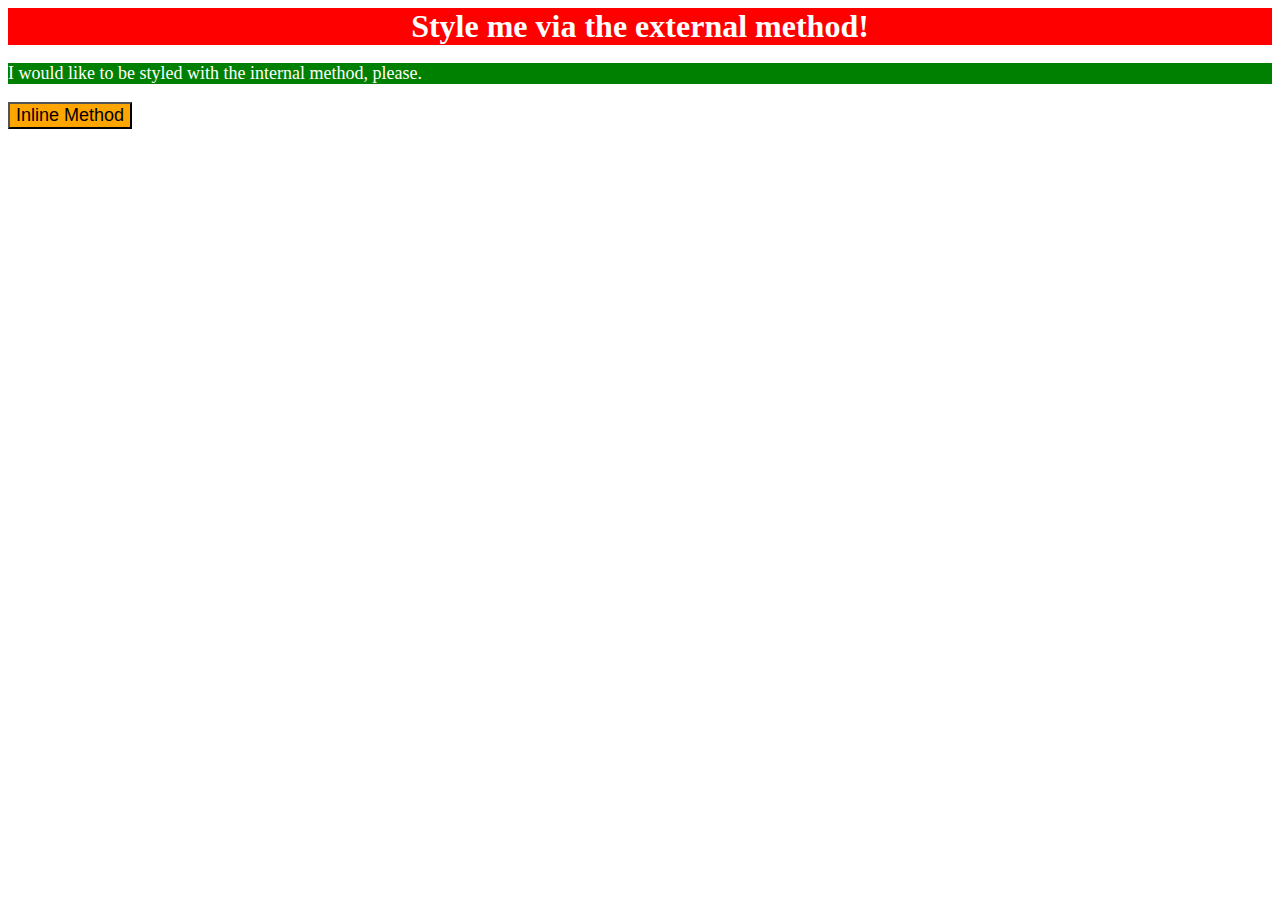
<file: foundations/01-css-methods/index.html>
<!DOCTYPE html>
<html lang="en">
  <head>
    <meta charset="UTF-8">
    <meta http-equiv="X-UA-Compatible" content="IE=edge">
    <meta name="viewport" content="width=device-width, initial-scale=1.0">
    <title>Methods for Adding CSS</title>
    <link rel="stylesheet" href="style.css">
      <style>
        p {
         background-color: green;
         font-size: 18px;
         color: white; 
        }
      </style>
  </head>
  <body>
    <div>Style me via the external method!</div>
    <p>I would like to be styled with the internal method, please.</p>
    <button style="background-color: orange ; font-size: 18px;">Inline Method</button>
  </body>
</html>
</file>
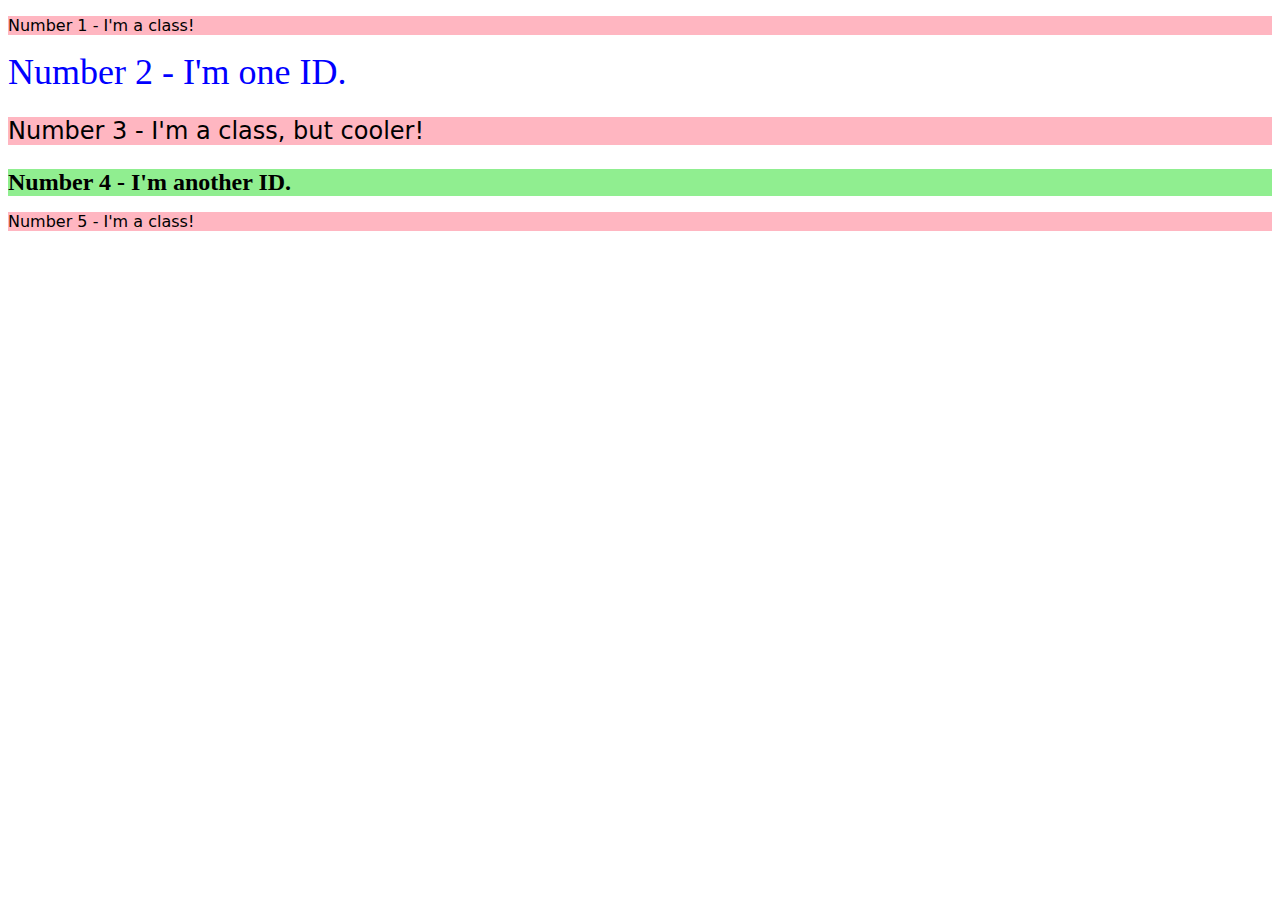
<file: foundations/02-class-id-selectors/index.html>
<!DOCTYPE html>
<html lang="en">
  <head>
    <meta charset="UTF-8">
    <meta http-equiv="X-UA-Compatible" content="IE=edge">
    <meta name="viewport" content="width=device-width, initial-scale=1.0">
    <title>Class and ID Selectors</title>
    <link rel="stylesheet" href="style.css">
  </head>
  <body>
    <p class="odd">Number 1 - I'm a class!</p>
    <div id="two">Number 2 - I'm one ID.</div>
    <p class="odd third">Number 3 - I'm a class, but cooler!</p>
    <div id="four">Number 4 - I'm another ID.</div>
    <p class="odd">Number 5 - I'm a class!</p>
  </body>
</html>
</file>
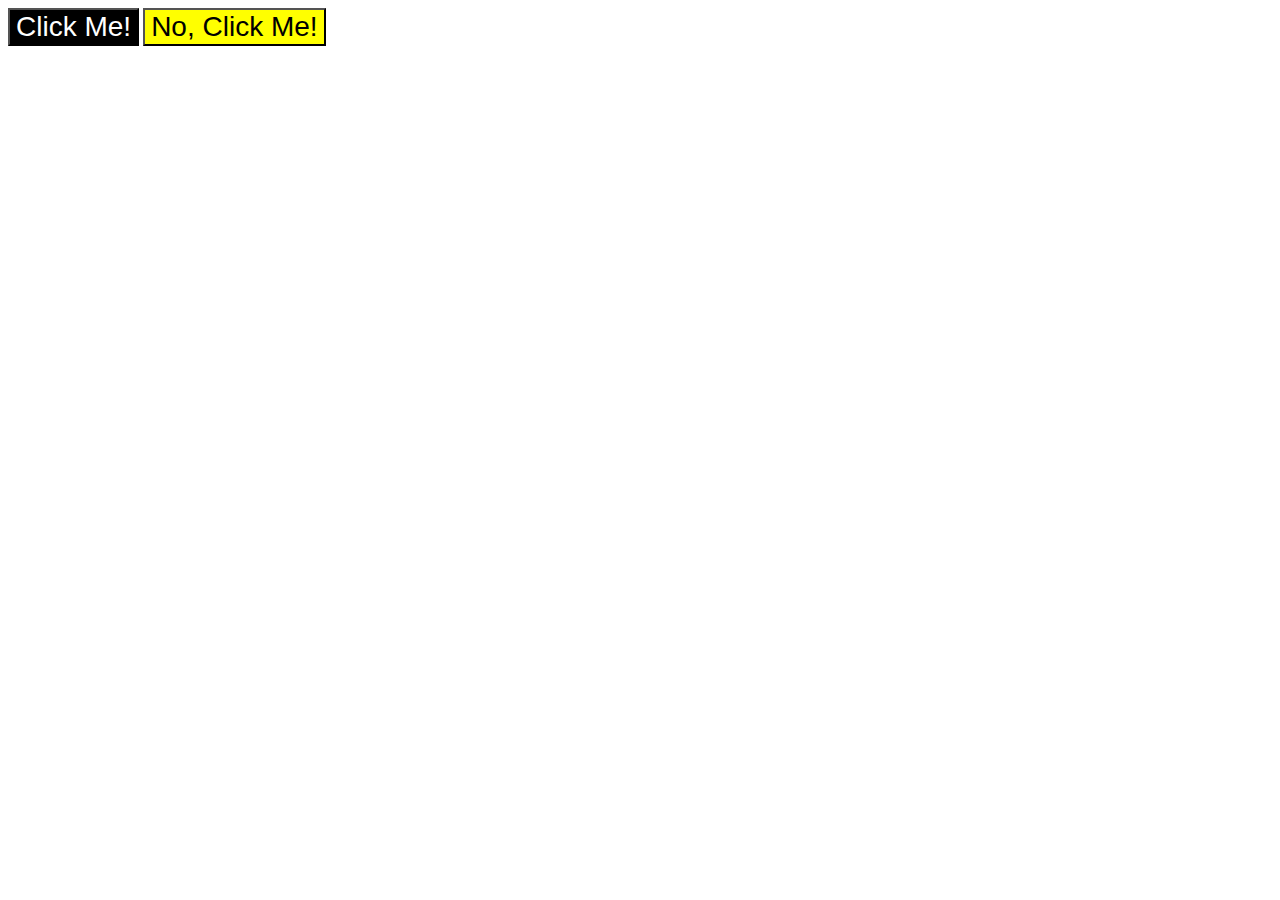
<file: foundations/03-grouping-selectors/index.html>
<!DOCTYPE html>
<html lang="en">
  <head>
    <meta charset="UTF-8">
    <meta http-equiv="X-UA-Compatible" content="IE=edge">
    <meta name="viewport" content="width=device-width, initial-scale=1.0">
    <title>Grouping Selectors</title>
    <link rel="stylesheet" href="style.css">
  </head>
  <body>
    <button class="vintage">Click Me!</button>
    <button class="modern">No, Click Me!</button>
  </body>
</html>
</file>
<file: foundations/01-css-methods/style.css>
div {
    background-color: red;
    color: white;
    font-size: 32px;
    text-align: center;
    font-weight: bold;
}
</file>
<file: foundations/02-class-id-selectors/style.css>
.odd {
    background-color: rgb(255, 182, 193);
    font-family: Verdana, "DejaVu Sans", sans-serif ;
}
#two {
    color: rgb(0, 0, 255);
    font-size: 36px;
}
.third {
    font-size: 24px;
}
#four {
    background-color: rgb(144, 238, 144);
    font-weight: bold;
    font-size: 24px;
}
</file>
<file: foundations/03-grouping-selectors/style.css>
.vintage {
    color: rgb(255, 255, 255);
    background-color: rgb(0, 0, 0);
}
.modern {
    background-color: rgb(255, 255, 0);
}
.vintage, 
.modern {
    font-size: 28px;
    font-family: Helvetica, "Times New Roman", sans-serif;
}
</file>
